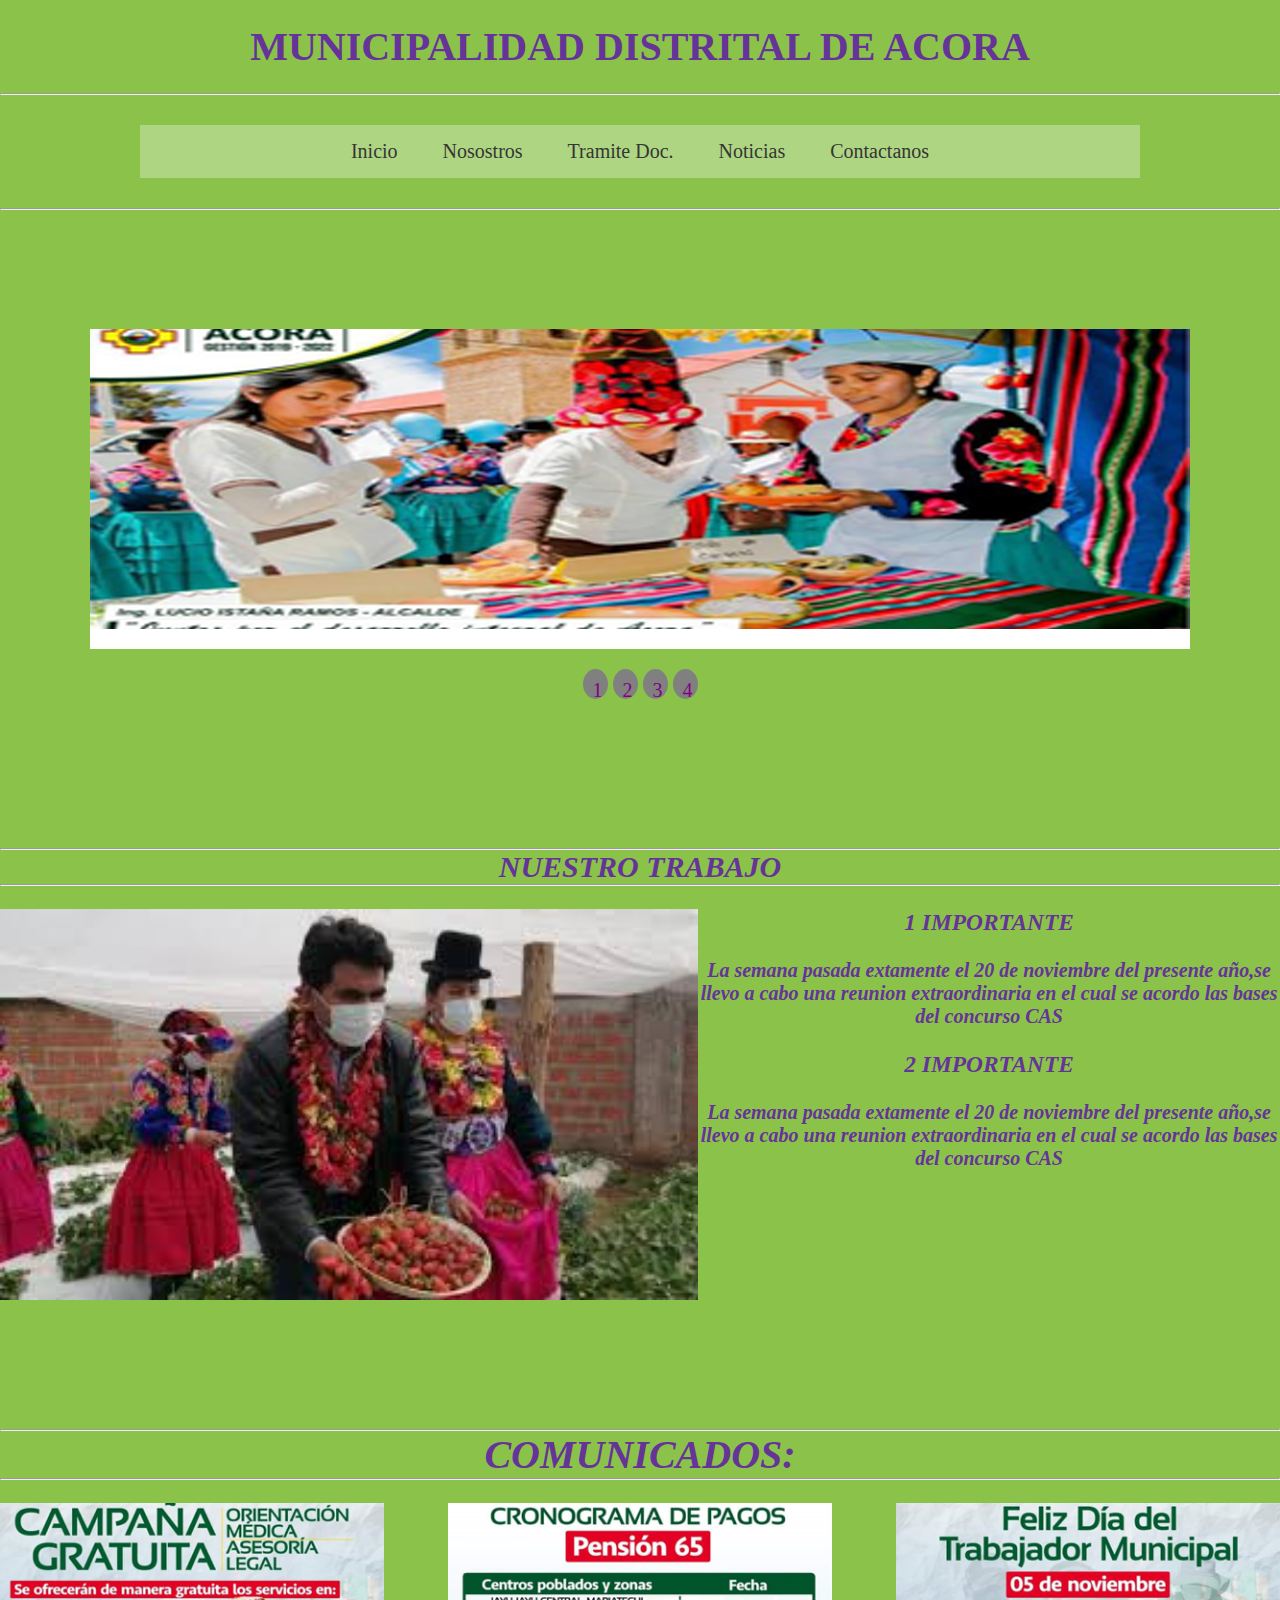
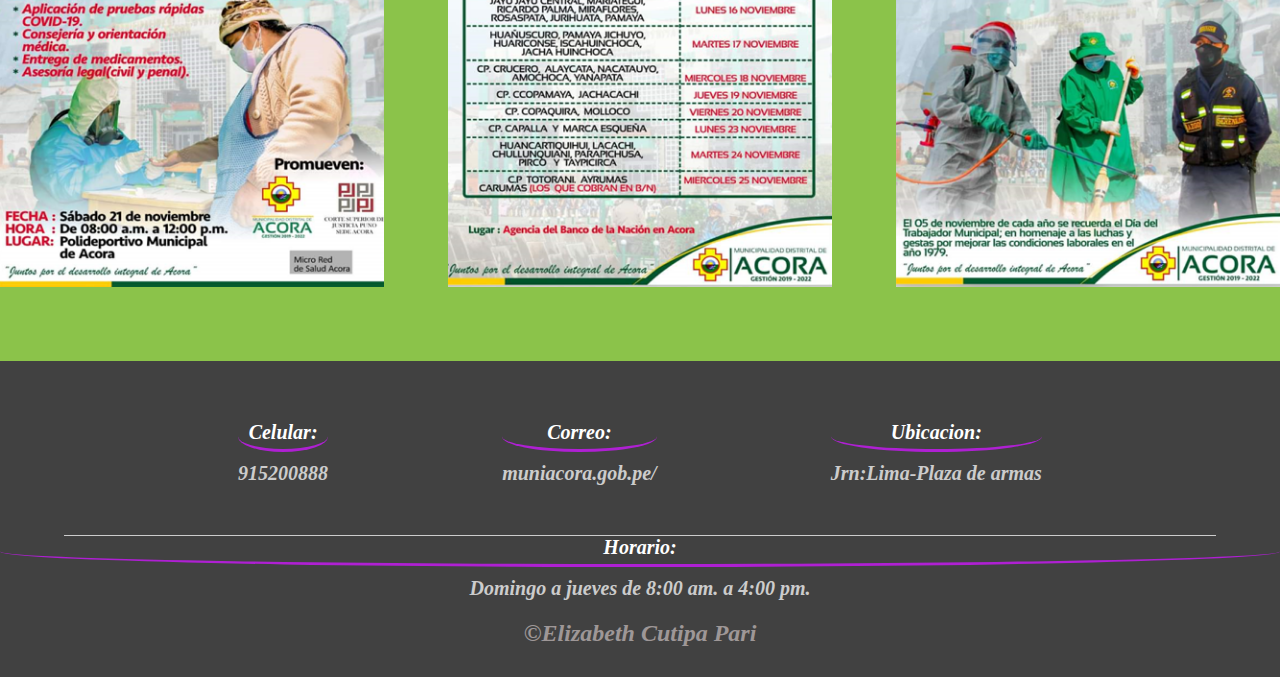
<file: index.html>
<!DOCTYPE html>
<html lang="es">
<head>
<meta charset="UTF-8">
<link rel="stylesheet" href="ESTILOS.css">
<!--Este es mi icono-->
<link rel="icon" href ="img/ACORA.jfif">
<title> MUNICIPALIDAD DISTRITAL DE ACORA</title>
</head>
<body>
	<br>
	<h1>MUNICIPALIDAD DISTRITAL DE ACORA</h1><br>
	<!--Esta es una linea horizontal-->
	<hr>
	<!--AQUI INICIA MIS MENUS DE CABECERA-->
	<header>
		<nav class="navegacion">
			<ul class="Menu">
				<li><a href="#">Inicio</a></li>
				<li><a href="#">Nosostros</a>
                <ul class=Submenu>
                	<!--Ojo mi "Target  sirve para que el enlace que introduje me habra dicho enlace pero en otra pagina"-->
                	<li><a href="DOC/MISION.pdf"target="_blank">MISION-VISION</a></li>
                	<li><a href="DOC/HISTORIA.pdf"target="_blank">HISTORIA</a></li>
                </ul>
				</li>
				<!--<li><a href="F_Tramite.html" target="_blank">Tramite Doc.</a></li>-->
				<li><a href="F_Tramite.html" target="_blank">Tramite Doc.</a></li>
				<li><a href="Noticias.html"target="_blank">Noticias</a></li>
				<li><a href="Form_Contactos.html " target="_blank">Contactanos</a></li>					
</body>
	</ul>
</nav>
</header>
<hr>
<br>
<br>
<br>
<!--PARA MIS IMAGENES EN MI SLIDER-->
<div class="container">
	<ul class="slider">
		<li id="slide1">
			<img src="IMG/B1.png" /></li>

	<li id="slide2">
			<img src="IMG/B2.png" /></li>
			
	<li id="slide3">
			<img src="IMG/B3.png" /></li>

 <li id="slide4">

	<img src="IMG/B4.png" /></li>


			</ul>

			<ul class="menu">
				<li>
					<a href="#slide1">1</a>
					<a href="#slide2">2</a>
					<a href="#slide3">3</a>
					<a href="#slide4">4</a>
				</li>
			</ul>

</div>
<br>
<!--Segunda seccion de mi PG-Web-->
<main>
	<section class="contenedor sobre-nosotros"><br>
		<h2 class="Titulo"><hr><b><I>NUESTRO TRABAJO<I><b></h2><hr><br>
		<div class="contenedor-sobre-nosotros">
			<img src="IMG/Slider3.jfif" alt="Trabajo" class="imagen-about-us">
			<div class="contenido-textos">
				<h3><span> 1 </span>IMPORTANTE</h3><br>
				<p>La semana pasada extamente el 20 de noviembre del presente año,se llevo a cabo una reunion extraordinaria en el cual se acordo las bases del concurso CAS</p><br>
				<h3><span> 2 </span>IMPORTANTE</h3><br>
				<p>La semana pasada extamente el 20 de noviembre del presente año,se llevo a cabo una reunion extraordinaria en el cual se acordo las bases del concurso CAS</p><br>

			</div>
		</div>
	</section>
	</main>

<!--Tercer seccion de mi PG-Web-->
<br><br><br>
<section class="portafolio"></section>
<hr>
	<h1>COMUNICADOS:</h1><hr><br>


	<div class="portafolio-container">
		<section class="portafolio-item">
			<img src="IMG/N5.png" alt="COMUNICADO 1:" class="portafolio-img">
			<section class="portafolio-text">
				<h2>COMUNICADO 1:</h2>
				<p>Se comunica que se llevara acabo la campaña contra el coronavirus ,la campaña busca 
					contrarestar la propagacion de este virus letal.Se invita a la poblacion Acoreña a 
					ser participe de esta campaña,lugar:Polideportivo Municipal,Fecha:21-11-2020.
                    Hora:8:00AM-12:00PM.
                    !JUNTOS PODEMOS 
			    </p>
			</section>
		</section>
		<section class="portafolio-item">
			<img src="IMG/N6.png" alt="COMUNICADO 2:" class="portafolio-img">
			<section class="portafolio-text">
				<h2>COMUNICADO 2:</h2>
				<p>Se comunica que ya se emitio el cronograma de pagos para "PENSION 65"
				Merdiante el presente se pone en conocimiento que para hacer el cobro respectivo 
				se debe portar mascarilla,alchol en gel . ¡NO BAJEMOS LA GUARDIA,JUNTOS PODEMOS VENCER AL CORONAVIRUS!   </p>
			</section>
		</section>
		<section class="portafolio-item">
			<img src="IMG/N7.png" alt="COMUNICADO 3:" class="portafolio-img ">
			<section class="portafolio-text">
				<h2>COMUNICADO 3:</h2>
				<p>Se pone en conocimiento que el dia 5 de Noviembre sera un dia no laborable,esto con motivo para emitir 
				honor  los trabajadores Municipales.</p>
			</section>
		</section>

	</div>
	<br><br><br>

<!--PARA MI PIE DE PAGINA-->

<footer>
	<div class="contenedor-footer">
		<div class="content-foo">
			<h4>Celular:</h4>
			<p>915200888</p>
		</div>
		<div class="content-foo">
			<h4>Correo:</h4>
			<p>muniacora.gob.pe/</p>
		</div>

<div class="content-foo">
			<h4>Ubicacion:</h4>
			<p>Jrn:Lima-Plaza de armas </p>
		</div>
	</div> 
	<div class="content-foo">
			<h4>Horario:</h4>
			<p>Domingo a jueves de 8:00 am. a 4:00 pm. </p>
		</div>
	</div> 
	<h2 class="Titulo-final">&copy;Elizabeth Cutipa Pari</h2>
</footer> 
</body>
</html>
</file>
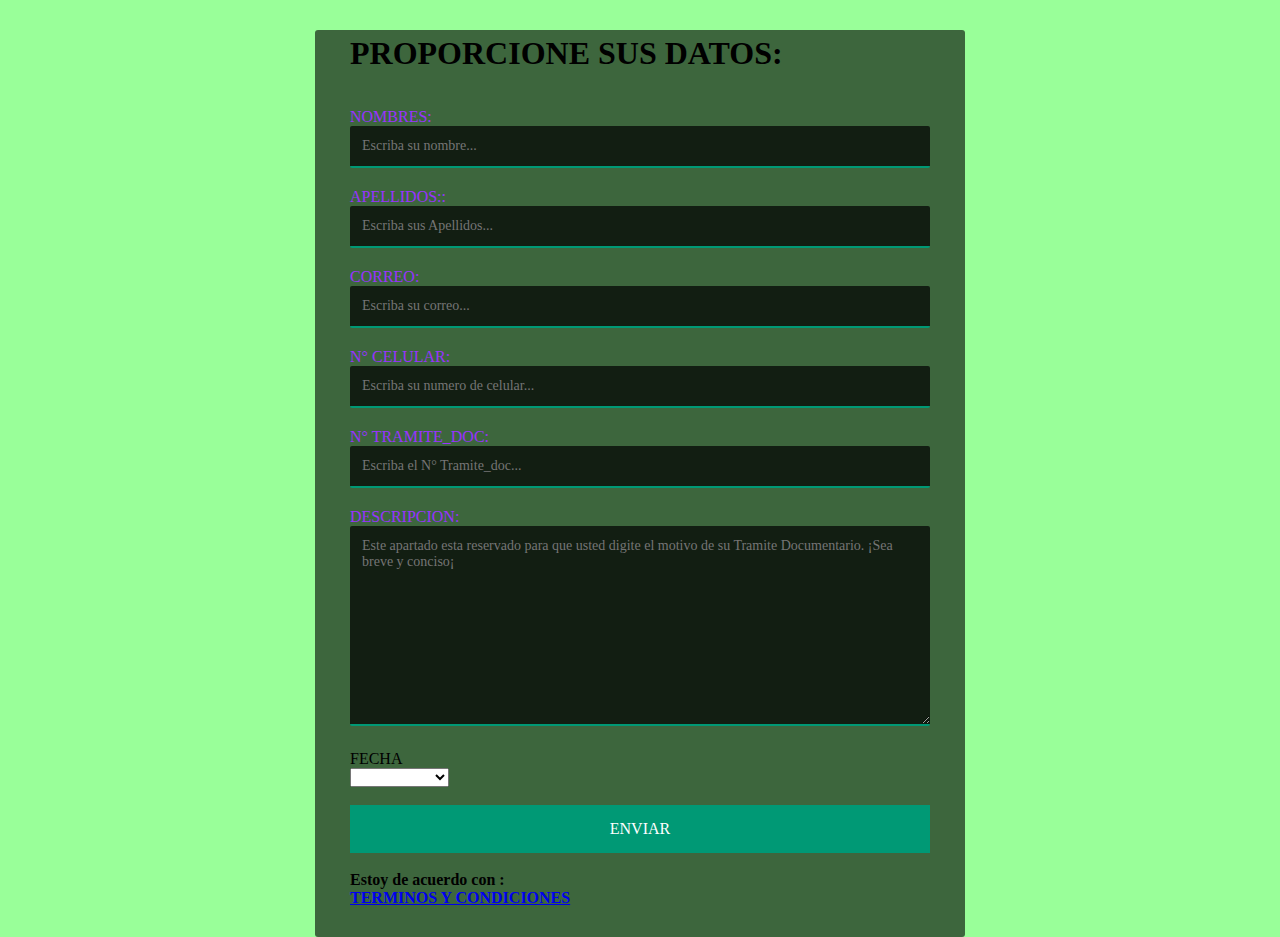
<file: F_Tramite.html>
<!DOCTYPE html>
<html lang="es">
<meta charset="UTF-8">
<link rel="stylesheet" href="form_t.css">

<head><title>FORMULARIO TRAMITE DOCUMENTARIO</title></head>
<body>
<div class="Tramite_doc">
	<form action="" class="formulario">
		<div class="form-header">
			<h1 class="Form-title">PROPORCIONE SUS DATOS:</h1><br><br>

		</div>
		<label for="nombre" class="form-label">NOMBRES:</label>
		<input type="text" id="nombre" class="form-input" placeholder="Escriba su nombre...">


<label for="Apellidos" class="form-label">APELLIDOS::</label>
		<input type="text"  id="Apellidos" class="form-input" placeholder="Escriba sus Apellidos...">

<label for="Correo" class="form-label">CORREO:</label>
		<input type="text" id="Correo" class="form-input" placeholder="Escriba su correo...">


<label for="N° celular" class="form-label">N° CELULAR:</label>
		<input type="text" id="CELULAR" class="form-input" placeholder="Escriba su numero de celular...">

		<label for="N° Tramite_doc" class="form-label">N° TRAMITE_DOC:</label>
		<input type="text" id="Tramite_doc" class="form-input" placeholder="Escriba el N° Tramite_doc...">


<label for="DESCRIPCION" class="form-label">DESCRIPCION: </label>
		<textarea id="mensaje" class="form-textarea" placeholder="Este apartado esta reservado para que usted digite el motivo de su Tramite Documentario. ¡Sea breve y conciso¡ "></textarea>
<BR>FECHA<BR>
<SELECT NAME="FECHA">
<OPTION SELECTED>
<OPTION>1-DIC-2020
<OPTION>2-DIC-2020
<OPTION>3-DIC-2020
<OPTION>4-DIC-2020
<OPTION>5-DIC-2020
<OPTION>6-DIC-2020
<OPTION>7-DIC-2020
<OPTION>8-DIC-2020
<OPTION>9-DIC-2020
<OPTION>10-DIC-2020
<OPTION>11-DIC-2020
<OPTION>12-DIC-2020
<OPTION>13-DIC-2020
<OPTION>14-DIC-2020
<OPTION>15-DIC-2020

</SELECT><br><br>


		<input type="submit" class="btn-submit"  value="ENVIAR">
		<br><br>
	<p><b>Estoy de acuerdo con :<b><br><a href="#">TERMINOS Y CONDICIONES</a></p>

</form>
</body>
</html>
</file>
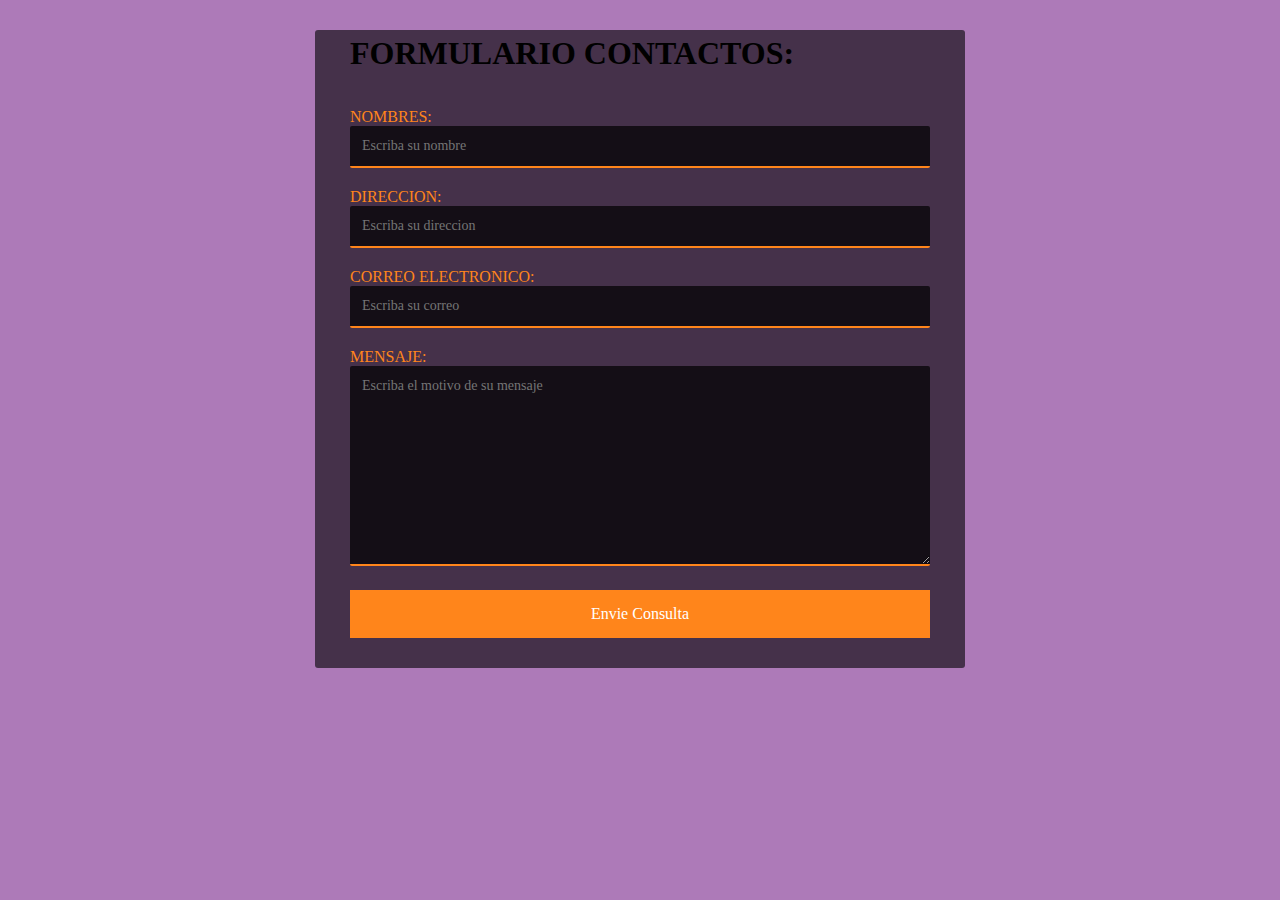
<file: Form_Contactos.html>
<!DOCTYPE html>
<html lang="es">
<meta charset="UTF-8">
<link rel="stylesheet" href="form.css">

<head><title>FORMULARIO CONTACTOS</title></head>
<body>
<div class="contenedor">
	<form action="" class="form">
		<div class="form-header">
			<h1 class="Form-title"> FORMULARIO  <span>CONTACTOS:</span></h1><br><br>

		</div>
		<label for="nombre" class="form-label">NOMBRES:</label>
		<input type="text" id="nombre" class="form-input" placeholder="Escriba su nombre">


<label for="direccion" class="form-label">DIRECCION:</label>
		<input type="text"  id="direccion" class="form-input" placeholder="Escriba su direccion">


<label for="correo " class="form-label">CORREO ELECTRONICO:</label>
		<input type="text" id="coreo" class="form-input" placeholder="Escriba su correo">


<label for="mensaje" class="form-label">MENSAJE:</label>
		<textarea id="mensaje" class="form-textarea" placeholder="Escriba el motivo de su mensaje"></textarea>



		<input type="submit" class="btn-submit"  value="Envie Consulta">

</form>

</body>
</html>
</file>
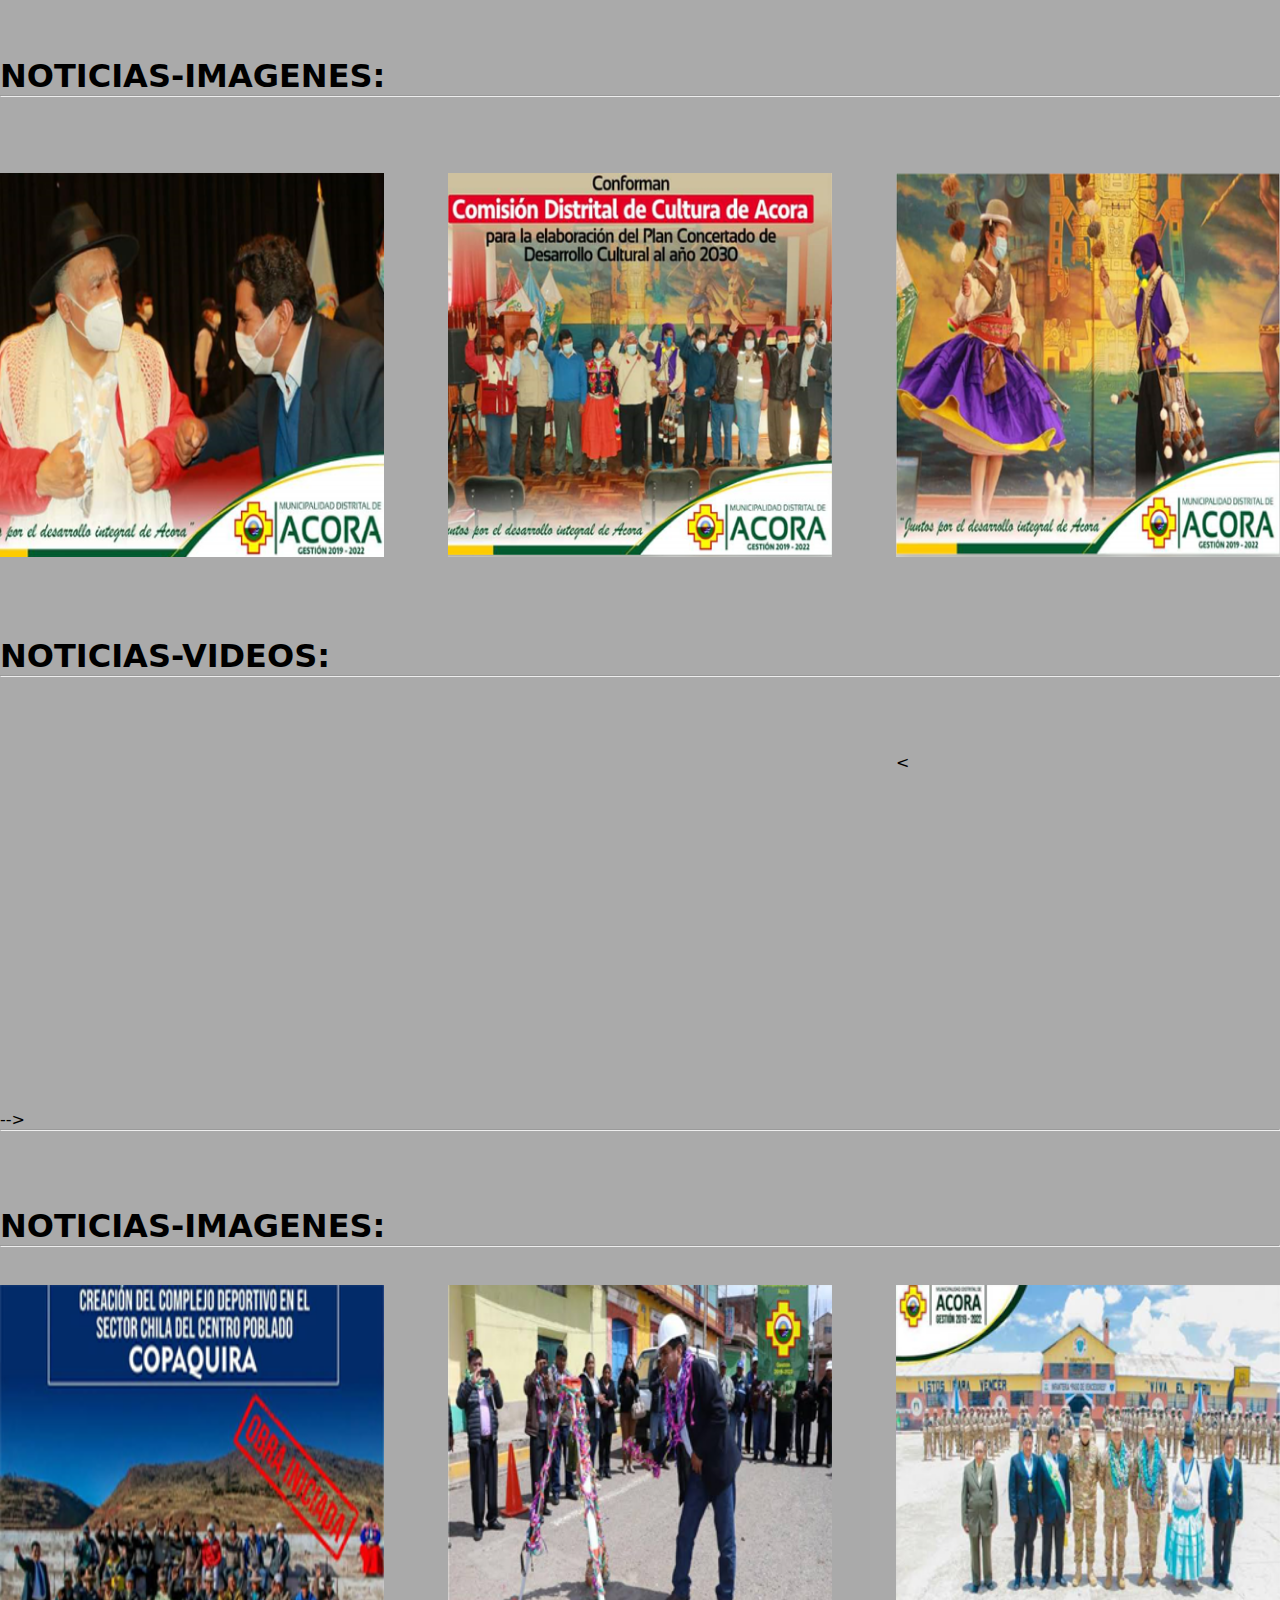
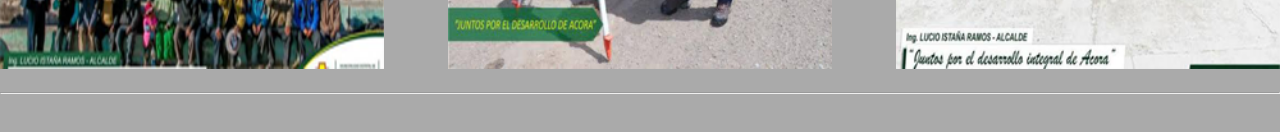
<file: NOTICIAS.html>
<!DOCTYPE html>
<html lang="es">
<meta charset="UTF-8">
<head><title>NOTICIAS</title>
<link rel="stylesheet" href="Noticias.css">
</head>

<body>

	<section class="portafolio"></section><br><br><br>

	<h1>NOTICIAS-IMAGENES:</h1>
	<hr><br><br><br><br>
	<div class="portafolio-container">
		<section class="portafolio-item">
			<img src="IMG/N4.png" alt="NOTICIA 1" class="portafolio-img">
			<section class="portafolio-text">
				<h2>NOTICIA 1:</h2>
				<p>EL dia 23 de Noviembre ,el Alcalde de Acora intercede al
				 Ministro de Transportes y Comunicaciones:Eduardo Gonzales 
			    Chavez, para la priorizacion de proyectos viales en el Distrito.
		        Se pidio exigir la priorizacion de proyectos viales que ya se encuetran
		        encaminados en la cartera Ministerial.
			    </p>
			</section>
		</section>
		<section class="portafolio-item">
			<img src="IMG/N2.png" alt="NOTICIA 2" class="portafolio-img">
			<section class="portafolio-text">
				<h2>NOTICIA 2:</h2>
				<p>El pasado 30 de Noviembre se llevo con exito el plan de elaboracion concertado
				para el DESARROLLO CULTURAL de nuestro Distrito de ACORA,mediante el presente se busca dar prioridad 
			    al turismo . !JUNTOS POR EL DESARROLLO DE NUESTRO DISTRITO¡   </p>
			</section>
		</section>
		<section class="portafolio-item">
			<img src="IMG/N3.png" alt="NOTICIA 3" class="portafolio-img ">
			<section class="portafolio-text">
				<h2>NOTICIA 3</h2>
				<p>Se llevo acabo la presentacion de danzas tras culminar la elaboracion para el plan
				de DESARROLLO CULTURAL. !NO OLVIDEMOS DE REVALORAR NUESTRAS DANZAS AUTOCTONAS¡</p>
			</section>
		</section>

	</div><br>




<section class="portafolio"></section><br><br><br>

	<h1>NOTICIAS-VIDEOS:</h1>
	<hr><br><br><br><br>
	<div class="portafolio-container">
		<section class="portafolio-item">
			<iframe width="560" height="315" src="https://www.youtube.com/embed/mWgHKh5Ogiw" frameborder="0" allow="accelerometer; autoplay; clipboard-write; encrypted-media; gyroscope; picture-in-picture" allowfullscreen></iframe>
			<section class="portafolio-text">
				<h2>VIDEO 1:</h2>
				<p>La municipalidad Distrital de Acora viene promoviendo la cosecha de 
				la fresa organica ,esto con  motivo a mejorar la economia de varias
				familias. !JUNTOS POR EL DESARROLLO DE NUESTRO DISTRITO¡   
			    </p>
			</section>
		</section>
		<section class="portafolio-item">
			<iframe width="560" height="315" src="https://www.youtube.com/embed/mWgHKh5Ogiw" frameborder="0" allow="accelerometer; autoplay; clipboard-write; encrypted-media; gyroscope; picture-in-picture" allowfullscreen></iframe>
			<section class="portafolio-text">
				<h2>VIDEO 2:</h2>
				<p>La municipalidad Distrital de Acora viene promoviendo la cosecha de 
				la fresa organica ,esto con  motivo a mejorar la economia de varias
				familias. !JUNTOS POR EL DESARROLLO DE NUESTRO DISTRITO¡   </p>
			</section>
		</section>
		<section class="portafolio-item">
			 <<iframe width="560" height="315" src="https://www.youtube.com/embed/EPQ8oraPhCY" frameborder="0" allow="accelerometer; autoplay; clipboard-write; encrypted-media; gyroscope; picture-in-picture" allowfullscreen></iframe>
			<section class="portafolio-text">
				<h2>VIDEO 3</h2>
				<p>La municipalidad Distrital de Acora viene promoviendo el engorde de animales ,esto con  motivo a mejorar la economia de varias
				familias. !JUNTOS POR EL DESARROLLO DE NUESTRO DISTRITO¡   </p>
			</section>
		</section>

	</div><br>
-->

<hr><br><br>
<section class="portafolio"></section><br><br>
	<h1><b>NOTICIAS-IMAGENES:<b></h1>
	<hr><br><br>
	<div class="portafolio-container">
		<section class="portafolio-item">
			<img src="IMG/N_2_3.png" alt="NOTICIA 4" class="portafolio-img">
			<section class="portafolio-text">
				<h2>NOTICIA 4:</h2>
				<p>EL dia 23 de Noviembre ,el Alcalde de Acora intercede al
				 Ministro de Transportes y Comunicaciones:Eduardo Gonzales 
			    Chavez, para la priorizacion de proyectos viales en el Distrito.
		        Se pidio exigir la priorizacion de proyectos viales que ya se encuetran
		        encaminados en la cartera Ministerial.
			    </p>
			</section>
		</section>
		<section class="portafolio-item">
			<img src="IMG/N_2_1.png" alt="NOTICIA 5" class="portafolio-img">
			<section class="portafolio-text">
				<h2>NOTICIA 5:</h2>
				<p>El pasado 30 de Noviembre se llevo con exito el plan de elaboracion concertado
				para el DESARROLLO CULTURAL de nuestro Distrito de ACORA,mediante el presente se busca dar prioridad 
			    al turismo . !JUNTOS POR EL DESARROLLO DE NUESTRO DISTRITO¡   </p>
			</section>
		</section>
		<section class="portafolio-item">
			<img src="IMG/N_2_2.png" alt="NOTICIA 6" class="portafolio-img ">
			<section class="portafolio-text">
				<h2>NOTICIA 6</h2>
				<p>Se llevo acabo la presentacion de danzas tras culminar la elaboracion para el plan
				de DESARROLLO CULTURAL. !NO OLVIDEMOS DE REVALORAR NUESTRAS DANZAS AUTOCTONAS¡</p>
			</section>
		</section>

	</div><br>
	<hr><br><br>

</body>

</html>
</file>
<file: ESTILOS.css>
/*Estes son efectos generales*/

*{

margin: 0;
padding: 0;
-webkit-box-sizing:border-box;
-moz-box-sizing:border-box;
box-sizing: border-box;;


}
/*Para el cuerpo de mi PG-web*/





/*BUSCADOR*/
input[type=search]{
	border:1px dotted #999;
	border radius:0;
	webkit-appearance:none;
}
body{
	background:#8BC34A; 
	text-align:center;
	color:#663399;
	font-size: 20px;
 font-family: 'bold';
}
.hr{
	background: #533;
}
/*Para el menu de nav*/
.navegacion{
	width: 1000px;
	margin: 30px auto;
	background: #AED581;
}
.navegacion ul{
	list-style: none;
}
.Menu > li{
	position: relative;
	display: inline-block;
}
.Menu > li > a{
	display: block;
	padding: 15px 20px;
	color:#353535;
	font-family: 'Verdana';
	text-decoration: none;
}
/*Dando color a nuestra barra*/
.Menu li a: hover;
{
	color:#CE7D35;
	/*Para que al pasar con el mouse no se pierda al instantye ,si no dentro de los 4 segundos-->
	transition: all .4s;*/
	transition: all .4s;
}
/*Para nuestro submenu*/
.Submenu{
	width:120px;
	position:absolute;
	background:#876;
	visibility: hidden;
	opacity: 0;
	transition: opacity 5s;
}
.Submenu li a{
	display: block;
	padding: 15px;
	color:#fff;
	font-family: 'Verdana';
	text-decoration: none;
}
.Menu li:hover .Submenu{
	visibility:visible;
	opacity: 1;
}

/*SLIDER*/
.container{
	margin: auto;
	background-color:#8BC34A;
	width: 1200px;
	padding: 50px;
}
ul,li{
	padding: 0;
	margin: 0;
	list-style: none;
}
ul.slider{
	position: relative;
	width: 1100px;
	height: 320px;
}

ul.slider li{
	position: absolute;
	left: 0px;
	top:0px;
	opacity: 0;
	width: inherit;
	height: inherit;
	transition: opacity .5s;
	background: #fff;
}

ul.slider li img{
	width: 100%;
	height: 300px;
	object-fit: cover;
}
ul.slider li:first-child{
	opacity: 1; /*Mostramos la primera lista*/
}
ul.slider li:target{
	opacity: 1; /* Mostramos un li*/
}
.menu{
	text-align: center;
	margin: 20px;
}
.menu li {
	display: inline-block;
	text-align: center;
}
.menu li a{
	display: inline-block;
	color: purple;
	text-decoration: none;
	background-color:grey;
	padding: 10px;
	width: 25px;
	height: 30px;
	font-size: 20px;
	border-radius: 100%; 
}
/*Segunda seccion*/


main .sobre-nosotros{
    padding: 30px 0 60px 0;
}
.contenedor-sobre-nosotros{
    display: flex;
    justify-content: space-evenly;
}

.imagen-about-us{
    width: 60%;
}

.sobre-nosotros .contenido-textos{
    width: 50%;
}




 
/*TERCERA SECCION*/
 
img{
	width: 100%;
}

.portafolio{
	width:90%;
	max-width:1400px;
	margin:auto;
}
.portafolio h1{
text-align: center;
font-size: 38px;
margin: 15px 0px 40px;
}
.portafolio-container{
	display: flex;
	justify-content: space-between;
}
.portafolio-item{
	width: 30%;
	position: relative;

	overflow: hidden;

}
.portafolio-img{
	transition:  all 0.5s ;
}
.portafolio-text{
	position: absolute;
	bottom: 0;

	padding: 20px;
	background:rgb(0,0,0,0.7);
	color: #ffff;

	/* Este es para mi aniamcion en el texto Movimiento vertical y*/ 

	transform: translateY(100%);
	transition: all 0.5s ease-out;
}
.portafolio-text p{
	text-align: justify;

}
.portafolio-item:hover .portafolio-text{
	transform: translateY(0%);

}
.portafolio-item:hover .portafolio-img{
	transform: scale(1.15);

} 
/* Mis colores,posicion para mi Pie de Pagina */

footer{
    background: #414141;
    padding: 60px 0 30px 0;
    margin: auto;
    overflow: hidden;
}

.contenedor-footer{
    display: flex;
    width: 90%;
    justify-content: space-evenly;
    margin: auto;
    padding-bottom: 50px;
    border-bottom: 1px solid #ccc;
}

.content-foo{
    text-align: center;
}

.content-foo h4{
    color: #fff;
    border-bottom: 3px solid #af20d3;
    padding-bottom: 5px;
    margin-bottom: 10px;
    border-radius: 50%;
}

.content-foo p{
    color: #ccc;
}

.Titulo-final{
    text-align: center;
    font-size: 24px;
    margin: 20px 0 0 0;
    color: #9e9797;
}

@media screen and (max-width:900px){
    header{
        background-position: center;
    }

    
    ----


    
    /* Mi pie de pagina */

    .contenedor-footer{
        flex-direction: column;
        border: none;
    }

    .content-foo{
        margin-bottom: 20px;
        text-align: center;
    }

    .content-foo h4{
        border: none;
    }

    .content-foo p{
        color: #ccc;
        border-bottom: 1px solid #f2f2f2;
        padding-bottom: 20px;
    }

    .Titulo-final{
        font-size: 20px;
    }
}
</file>
<file: form_t.css>
/*GENERAL*/

*{

margin: 0;
padding: 0;
box-sizing: border-box;

}

body{
	background: #99ff99;
	-webkit-background-size:cover;
	background-size:cover;
	background-attachment: fixed;
}

/*PARA LAS CAJAS DE TEXTO Y PARA DIGITAR EL TEXTO DE MI FORMULARIO*/
.Tramite_doc .formulario .form-header .form-title{
	font-weight: normal;
	font-family: sans-serif;
	color: #9933ff;
	text-align: center;
	padding: 14px 0;
}
.Tramite_doc .formulario .form-header .form-title span{
	color:#fff;

}

.Tramite_doc .formulario {
	background: rgba(0,0,0,.6);
	width: 90%;
	max-width: 650px;
	margin: auto;
	padding: 5px 35px;
	margin-top: 30px;
	padding-bottom: 30px;
	border-radius: 3px;
}

.Tramite_doc .formulario .form-label{
	display: block;
	color: #9933ff;
	font-size: 16px;
	font-family:Roboto;
    position: relative;

}
/*PARA LA PARTE DE DESCRIPCION*/

.Tramite_doc .formulario .form-input, .form-textarea{
	background: rgba(0,0,0,.7);
	border:none;
	outline: none;
	border-bottom: 2px solid #009975 ;
	width: 100%;
	padding: 12px;
	margin-bottom: 20px; 
	border-radius: 2px;
    font-size: 14px;
    color: #fff;
    font-family: Roboto;

}

.Tramite_doc .formulario .form-textarea{ 
resize: vertical;
max-height: 150px;
min-height: 200px;

 }


/*PARA MI BOTON*/


 .Tramite_doc .formulario .btn-submit {
 	width: 100%;
 	font-family:Roboto;
 	outline: none;
 	background:   #009975;
 	font-size: 16px;
 	border:none;
 	color: #fff;
 	padding: 15px 0;
 	cursor: pointer;
 	transition: all .5s ease;

 }

.Tramite_doc .formulario .btn-submit:hover{
	background: #8DB600;
}
</file>
<file: form.css>
/*GENERAL*/

*{
	margin: 0;
	padding: 0;
	-webkit-box-sizing:border-box;
	-moz-box-sizing:border-box;
	box-sizing: border-box;
}

body{
	background: #7289;
	-webkit-background-size:cover;
	background-size:cover;
	background-attachment: fixed;
}

/* PARA LAS CAJAS DE TEXTO Y PARA DIGITAR EL TEXTO DE MI FORMULARIO*/

.contenedor .form .form-header .form-title{
	font-weight: normal;
	font-family: sans-serif;
	color: #ff851b;
	text-align: center;
	padding: 14px 0;
}
.contenedor .form .form-header .form-title span{
	color:#fff;

}

.contenedor .form {
	background: rgba(0,0,0,.6);
	width: 90%;
	max-width: 650px;
	margin: auto;
	padding: 5px 35px;
	margin-top: 30px;
	padding-bottom: 30px;
	border-radius: 3px;
}

.contenedor .form .form-label{
	display: block;
	color: #ff851b;
	font-size: 16px;
	font-family:Roboto;
    position: relative;

}
/*PARA LA PARTE DE DESCRIPCION*/


.contenedor .form .form-input, .form-textarea{
	background: rgba(0,0,0,.7);
	border:none;
	outline: none;
	border-bottom: 2px solid #ff851b;
	width: 100%;
	padding: 12px;
	margin-bottom: 20px; 
	border-radius: 2px;
    font-size: 14px;
    color: #fff;
    font-family: Roboto;

}

.contenedor .form .form-textarea{ 
resize: vertical;
max-height: 150px;
min-height: 200px;

 }
 /*PARA MI BOTON*/


 .contenedor .form .btn-submit {
 	width: 100%;
 	font-family:Roboto;
 	outline: none;
 	background: #ff851b;
 	font-size: 16px;
 	border:none;
 	color: #fff;
 	padding: 15px 0;
 	cursor: pointer;
 	transition: all .5s ease;

 }

.contenedor .form .btn-submit:hover{
	background: #f29718;
}
</file>
<file: Noticias.css>
/*General*/
*{
	margin: 0;
	padding: 0;
	box-sizing: border-box;
}
body{
	background-color: #AAAAAA;
	font-family: 'Sans';
}

img{
	width: 100%;
}

.portafolio{
	width:90%;
	max-width:1000px;
	margin:auto;
}
.portafolio h1{
text-align: center;
font-size: 38px;
margin: 15px 0px 40px;
}
.portafolio-container{
	display: flex;
	justify-content: space-between;
}
.portafolio-item{
	width: 30%;
	position: relative;

	overflow: hidden;

}
.portafolio-img{
	transition:  all 0.5s ;
}
.portafolio-text{
	position: absolute;
	bottom: 0;

	padding: 20px;
	background:rgb(0,0,0,0.7);
	color: #ffff;


	/* Este es para mi animacion en el texto Movimiento vertical y*/ 
	transform: translateY(100%);
	transition: all 0.5s ease-out;
}
.portafolio-text p{
	text-align: justify;

}
.portafolio-item:hover .portafolio-text{
	transform: translateY(0%);

}
.portafolio-item:hover .portafolio-img{
	transform: scale(1.15);

}



------



.P.Estatica{
	width:90%;
	max-width:1000px;
	margin:auto;
}
.P.Estatica h1{
text-align: center;
font-size: 38px;
margin: 15px 0px 40px;
}
.Contenedor-Estatico{
	display: flex;
	justify-content: space-between;
}
.P.Estatica-item{
	width: 30%;
	position: relative;

	overflow: hidden;

}
.P.Estatica-img{
	transition:  all 0.5s ;
}
.P.Estatica-text{
	position: absolute;
	bottom: 0;

	padding: 20px;
	background:rgb(0,0,0,0.7);
	color: #ffff;


	/* Este es para mi animacion en el texto Movimiento vertical y*/ 
	transform: translateY(100%);
	transition: all 0.5s ease-out;
}
.P.Estatica-text p{
	text-align: justify;

}
..P.Estatica-item:hover .P.Estatica-text{
	transform: translateY(0%);

}
.P.Estatica-item:hover .P.Estatica-img{
	transform: scale(1.15);

}
</file>
